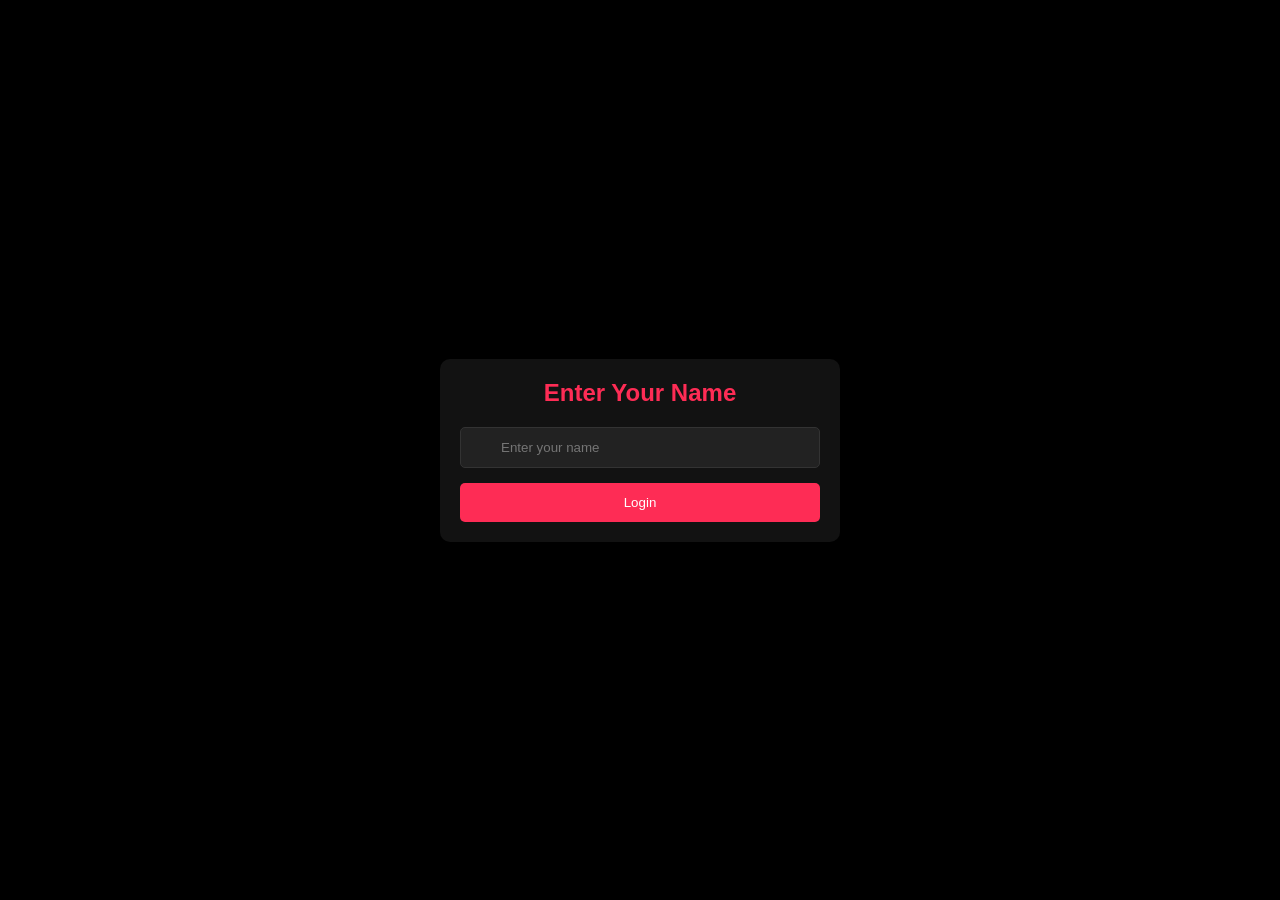
<file: index.html>
<!DOCTYPE html>
<html lang="en">
  <head>
    <meta charset="UTF-8" />
    <meta name="viewport" content="width=device-width, initial-scale=1.0" />
    <title>Login</title>
    <link rel="stylesheet" href="auth-styles.css" />
  </head>
  <body>
    <div class="auth-container">
      <div id="name-login-form" class="auth-form active">
        <h2>Enter Your Name</h2>
        <form id="name-login">
          <div class="input-group">
            <i class="fas fa-user"></i>
            <input
              type="text"
              id="user-name"
              placeholder="Enter your name"
              required
            />
          </div>
          <button type="submit" class="auth-btn">Login</button>
        </form>
      </div>
    </div>

    <script src="app.js"></script>
  </body>
</html>
</file>
<file: auth-styles.css>
:root {
  --primary-color: #fe2c55;
  --secondary-color: #121212;
  --background-color: #000;
  --text-color: #fff;
}

* {
  margin: 0;
  padding: 0;
  box-sizing: border-box;
}

body {
  font-family: "Arial", sans-serif;
  background-color: var(--background-color);
  color: var(--text-color);
  display: flex;
  justify-content: center;
  align-items: center;
  min-height: 100vh;
  overflow: hidden;
}

.auth-container {
  width: 100%;
  max-width: 400px;
  padding: 20px;
  background-color: var(--secondary-color);
  border-radius: 10px;
  box-shadow: 0 10px 25px rgba(0, 0, 0, 0.5);
}

.auth-form {
  display: none;
}

.auth-form.active {
  display: block;
  animation: slideIn 0.5s ease;
}

@keyframes slideIn {
  from {
    opacity: 0;
    transform: translateY(20px);
  }
  to {
    opacity: 1;
    transform: translateY(0);
  }
}

h2 {
  text-align: center;
  margin-bottom: 20px;
  color: var(--primary-color);
}

.input-group {
  position: relative;
  margin-bottom: 15px;
}

.input-group i {
  position: absolute;
  left: 10px;
  top: 50%;
  transform: translateY(-50%);
  color: #666;
}

.input-group input {
  width: 100%;
  padding: 12px 12px 12px 40px;
  background-color: #222;
  border: 1px solid #333;
  border-radius: 5px;
  color: var(--text-color);
}

.auth-btn {
  width: 100%;
  padding: 12px;
  background-color: var(--primary-color);
  color: white;
  border: none;
  border-radius: 5px;
  cursor: pointer;
  transition: background-color 0.3s;
}

.auth-btn:hover {
  background-color: #ff4b7a;
}

.social-login {
  text-align: center;
  margin: 20px 0;
}

.social-buttons {
  display: flex;
  justify-content: center;
  gap: 15px;
  margin-top: 10px;
}

.social-btn {
  width: 50px;
  height: 50px;
  border-radius: 50%;
  border: none;
  display: flex;
  justify-content: center;
  align-items: center;
  color: white;
  cursor: pointer;
  transition: opacity 0.3s;
}

.switch-form {
  text-align: center;
  margin-top: 15px;
}

.switch-form a {
  color: var(--primary-color);
  text-decoration: none;
}

.age-verification,
.terms-consent {
  display: flex;
  align-items: center;
  margin-bottom: 15px;
}

.age-verification input,
.terms-consent input {
  margin-right: 10px;
}

.age-verification label,
.terms-consent label {
  font-size: 0.85em;
  color: #aaa;
}
</file>
